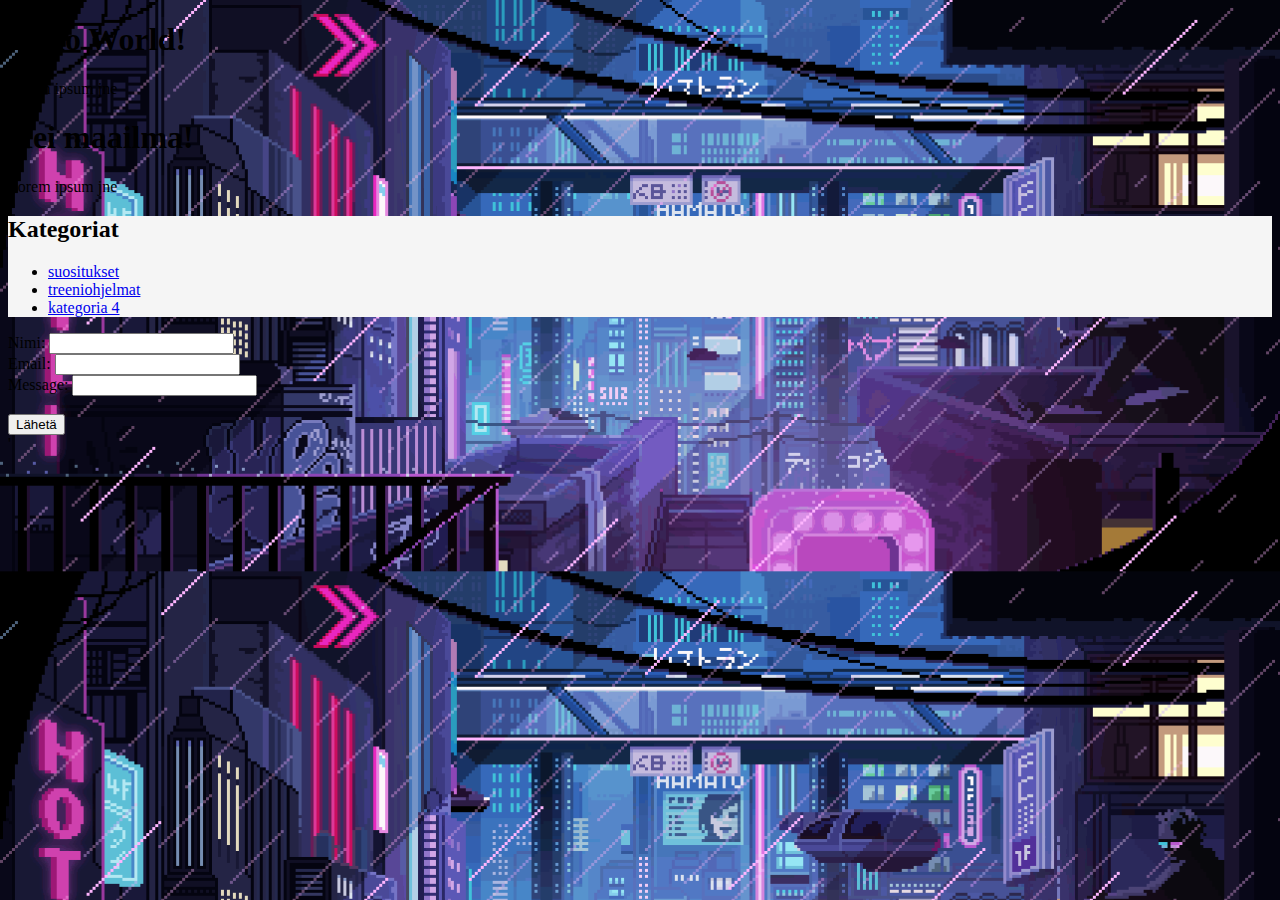
<file: portfolio/index.html>
<!DOCTYPE html>
<html>
    <head>
        <meta charset="UTF-8">
        <title>
            Tyylitiedostoharjoituksia
        </title>
        <link rel="stylesheet" type="text/css" href="portfolio.css">
    </head>
    <body>
        <div class="alusta1">
            <div class="alusta2">
                <h1>Hello World!</h1>
                <p>Lorem ipsum jne</p>
            </div>

            <div class="alusta3">
                <h1>Hei maailma!</h1>
                <p>Lorem ipsum jne</p>
            </div>

            <div class="kategoriat">
                <h2>Kategoriat</h2>
                <ul>
                    <li><a href="suositukset.html">suositukset</a></li>
                    <li><a href="treeniohjelma.html" target="_blank">treeniohjelmat</a></li>
                    <li><a href="videot.html" target="_blank>treenivideot</a></li>
                    <li><a href="">kategoria 4</a></li>
                </ul>
            </div>
            <form class="lomake">
                <div class="lomake-tyylit">
                    <label>Nimi: </label>
                    <input type="text" name="nimi">
                </div>
                <div class="lomake-tyylit">
                    <label>Email: </label>
                    <input type="text" name="email">
                </div>
                <div class="lomake-tyylit">
                    <label>Message: </label>
                    <input type="text" name="viesti">
                </div>
                <br>
                <input class="button" type="submit" value="Lähetä" name="">
            </form>
        </div>
    </body>
</html>'
</file>
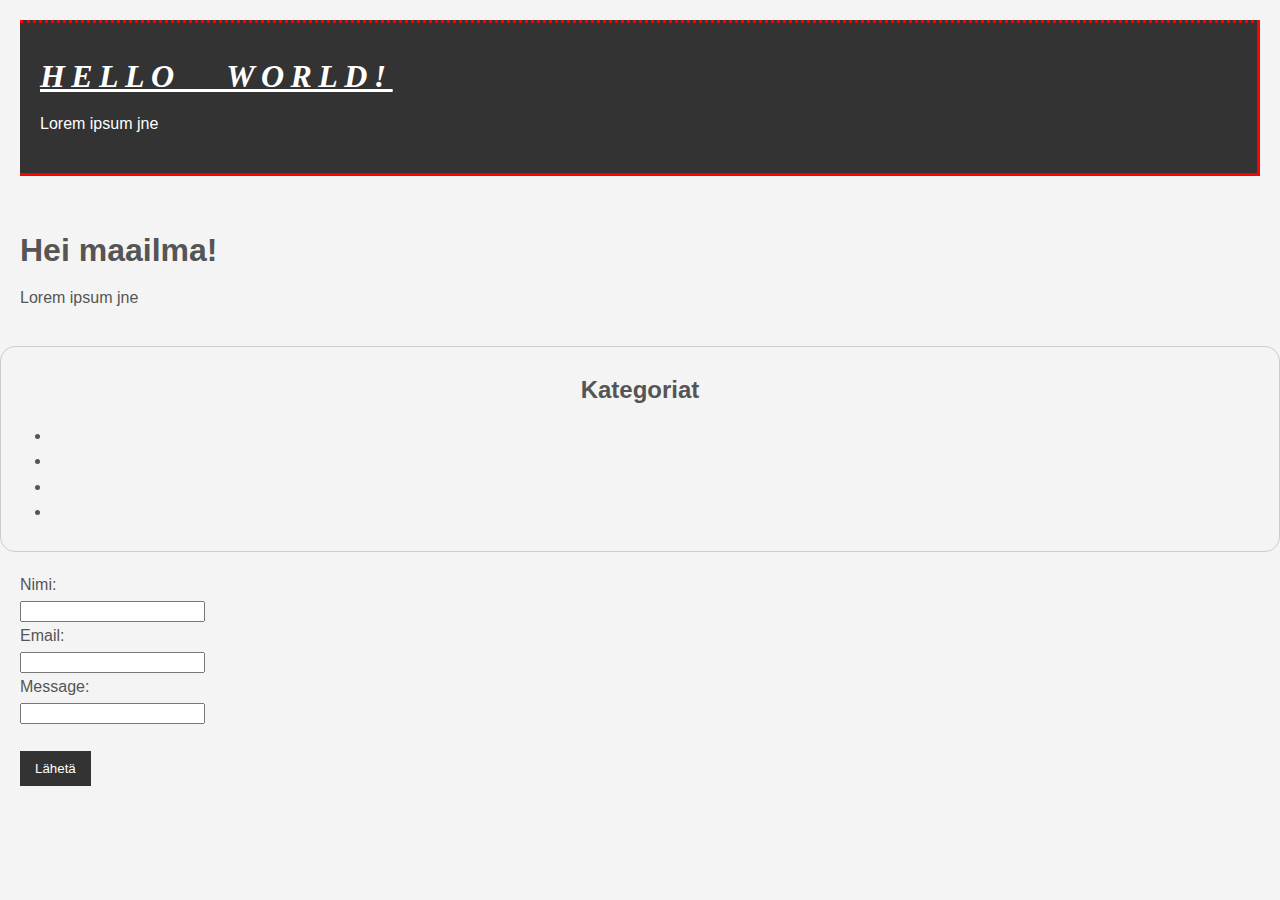
<file: harjoitus1.html>
<!DOCTYPE html>
<html>
    <head>
        <meta charset="UTF-8">
        <title>
            Tyylitiedostoharjoituksia
        </title>
        <link rel="stylesheet" type="text/css" href="tyyli.css">
    </head>
    <body>
        <div class="alusta1">
            <div class="alusta2">
                <h1>Hello World!</h1>
                <p>Lorem ipsum jne</p>
            </div>

            <div class="alusta3">
                <h1>Hei maailma!</h1>
                <p>Lorem ipsum jne</p>
            </div>

            <div class="kategoriat">
                <h2>Kategoriat</h2>
                <ul>
                    <li><a href="">kategoria 1</a></li>
                    <li><a href="">kategoria 2</a></li>
                    <li><a href="">kategoria 3</a></li>
                    <li><a href="">kategoria 4</a></li>
                </ul>
            </div>
            <form class="lomake">
                <div class="lomake-tyylit">
                    <label>Nimi: </label>
                    <input type="text" name="nimi">
                </div>
                <div class="lomake-tyylit">
                    <label>Email: </label>
                    <input type="text" name="email">
                </div>
                <div class="lomake-tyylit">
                    <label>Message: </label>
                    <input type="text" name="viesti">
                </div>
                <br>
                <input class="button" type="submit" value="Lähetä" name="">
            </form>
        </div>
    </body>
</html>
</file>
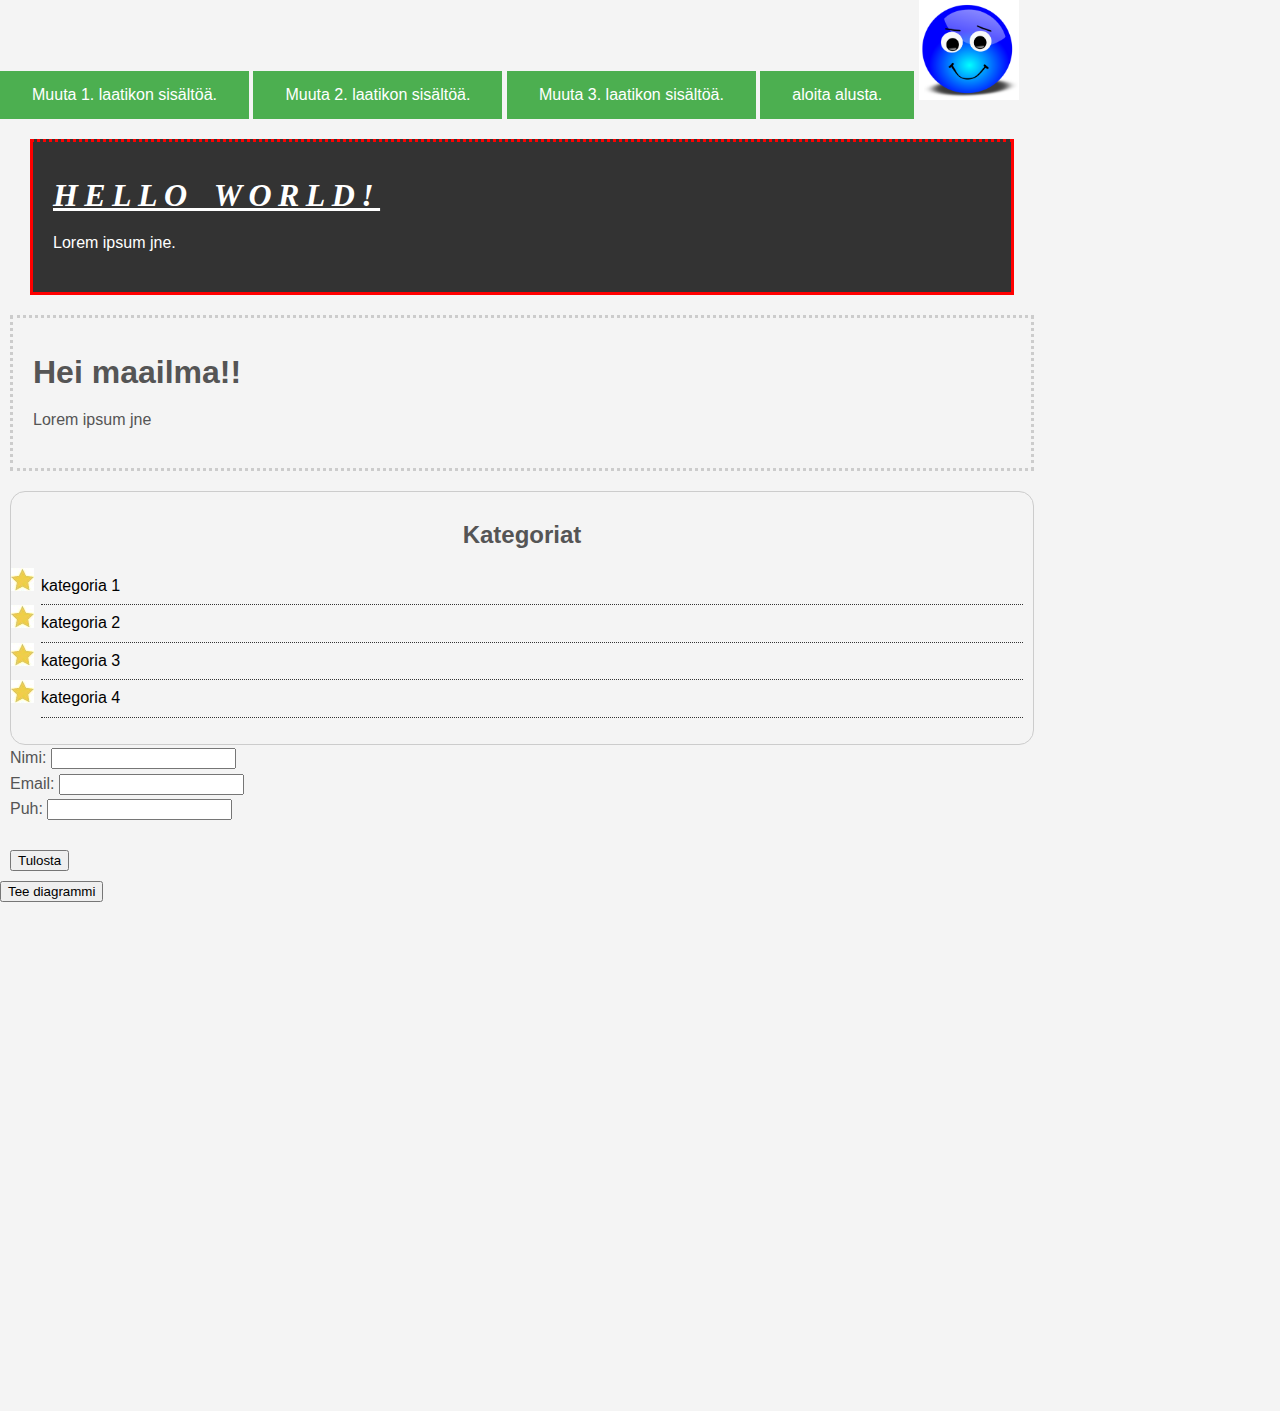
<file: harjoitus2.html>
<!DOCTYPE html>
<html>
    <head>
        <meta charset="UTF-8">
        <title>
            Tyylitiedostoharjoituksia
        </title>
        <link rel="stylesheet" type="text/css" href="tyyli2.css">
        <script src="aivot.js"></script>
    </head>
    <body>
        <button type="button" onclick="laatikkoFunktio(1)" class="muutosNappi">Muuta 1. laatikon sisältöä.</button>
        <button type="button" onclick="laatikkoFunktio(2)" class="muutosNappi">Muuta 2. laatikon sisältöä.</button>
        <button type="button" onclick="laatikkoFunktio(3)" class="muutosNappi">Muuta 3. laatikon sisältöä.</button>
        <button type="button" onclick="laatikkoFunktio(4)" class="muutosNappi">aloita alusta.</button>
        <img src="smiley1.png" height="100px" width="100px">
        <div class="alusta1">
            <div class="alusta2" id="laatikko1">
                <h1 class="originalOtsikko1">Hello World!</h1>
                <p>Lorem ipsum jne.</p>
            </div>

            <div class="alusta3" id="laatikko2">
                <h1 class="originalOtsikko2">Hei maailma!!</h1>
                <p>Lorem ipsum jne</p>
            </div>

            <div class="kategoriat" id="laatikko3">
                <h2 class="originalOtsikko3">Kategoriat</h2>
                <ul>
                    <li><a href="">kategoria 1</a></li>
                    <li><a href="">kategoria 2</a></li>
                    <li><a href="">kategoria 3</a></li>
                    <li><a href="">kategoria 4</a></li>
                </ul>
            </div>
            <div>
                    <form id="yhteystietolomake">
                        Nimi: <input type="text" name="Nimi" value=""><br>
                        Email: <input type="email" name="Email" value=""><br>
                        Puh: <input type="number" name="Puh" value=""><br><br>
                    </form> 
                    <button onclick="yhteystietoFunktio()">Tulosta</button>
            </div>
            <div id="yhteystiedotTuloste">

            </div>
        </div>
    </body>
</html>
<div>                    
    <button onclick='diagrammiFunktio()'>Tee diagrammi</button><br>                    
    <canvas id='myCanvas' width='700' height='500' style='border:0px solid black;''></canvas>            
    </div>
</file>
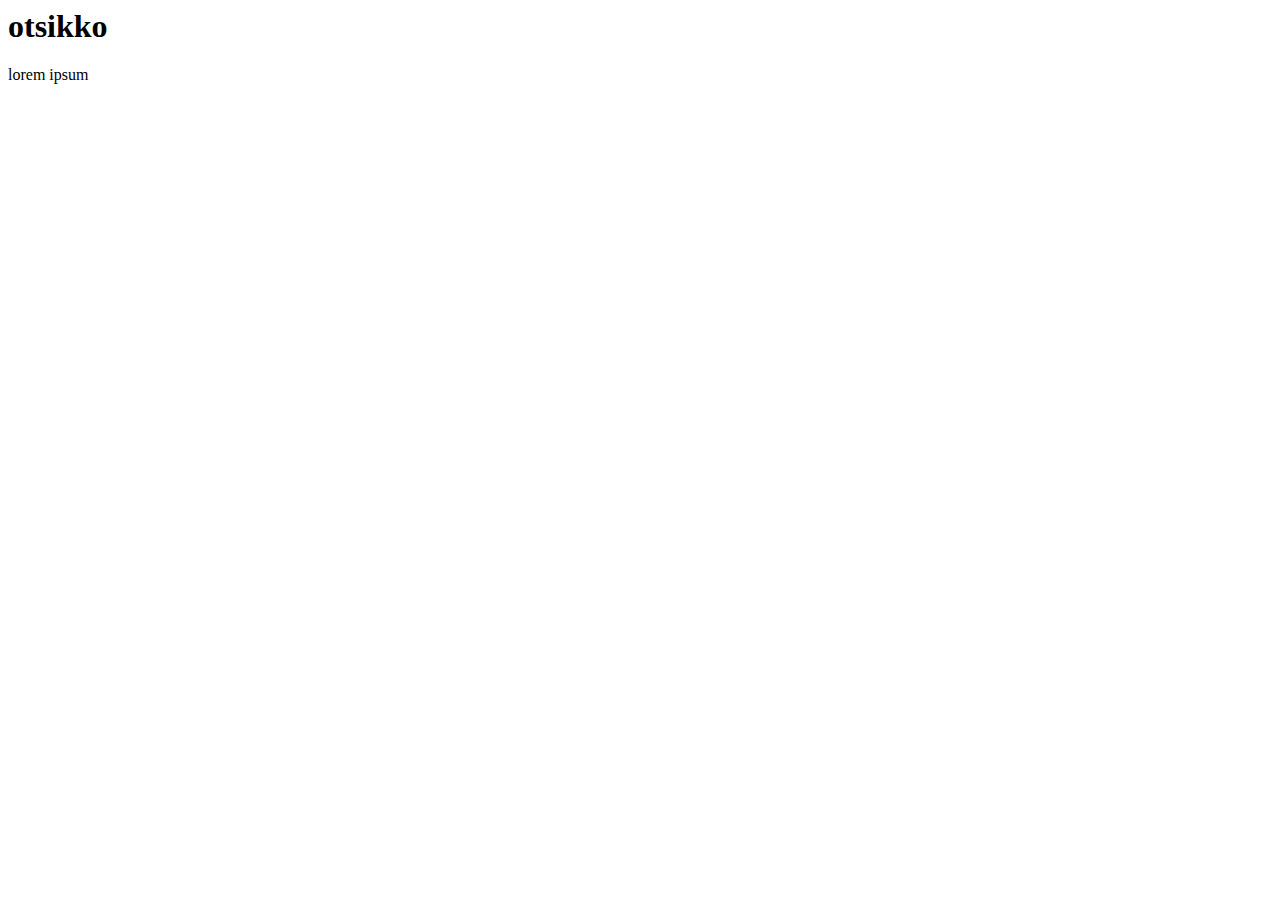
<file: html.html>
<html>
    <head>
            <title>
                 sivun otsikko on tässä
            </title>
    </head>
    <body>
        <h1>
            otsikko
        </h1>
        <p>
            lorem ipsum
        </p>
    </body>
</html>
</file>
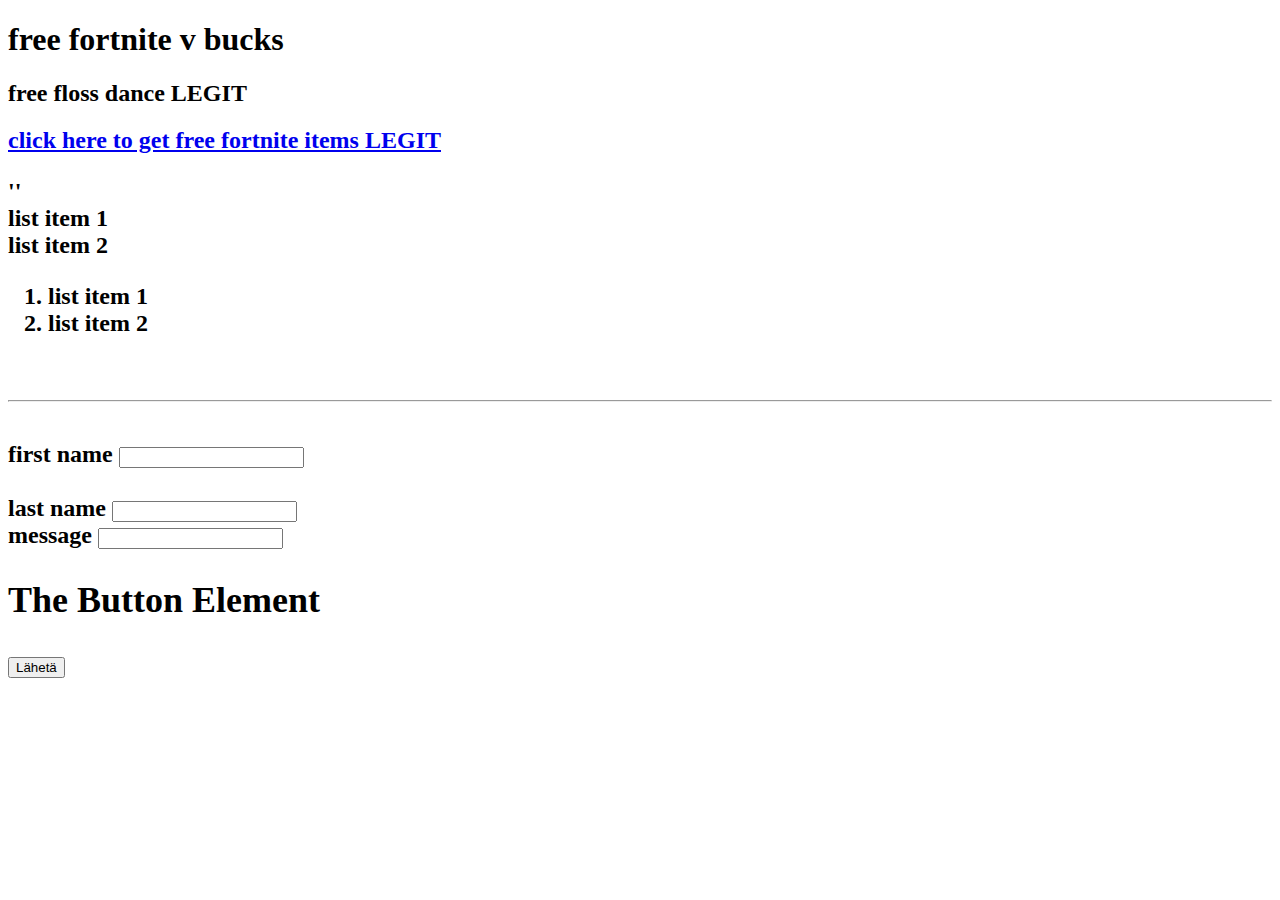
<file: indec.html>
<!DOCTYPE html>
<html>
     <head>
          <title>pornhub premium for free</title>
        </head>
        <body>
            <!--headings -->
            <h1>free fortnite v bucks</h1>
            <h2>free floss dance LEGIT<h2>
                   <a href="https://www.google.fi/" target="_blank" >click here to get free fortnite items LEGIT </a>
            </p>''
            <li>list item 1</li>
            <li>list item 2</li>

       </ul>
       <ol>
           <li>list item 1</li>
           <li>list item 2</li>




       </ol>

       <!-- table -->
       
       <br>
       <hr>
       <br>


        <!-- forms -->
        <form action="process.php" method="POST">
            <div>
              <label>first name</label>
              <input type="text" name="lastname">
            </div>

           <br>


            <div>

               <label>last name</label>
               <input type="text" name="last name">                  
               </div>

            <div>

                <label>message</label>
                <input type="text" name="message">                  
            </div>
                   <h2>The Button Element</h2>
                   <button type="button" onclick="alert('Hello world!')">Lähetä</button>
           </form>
</file>
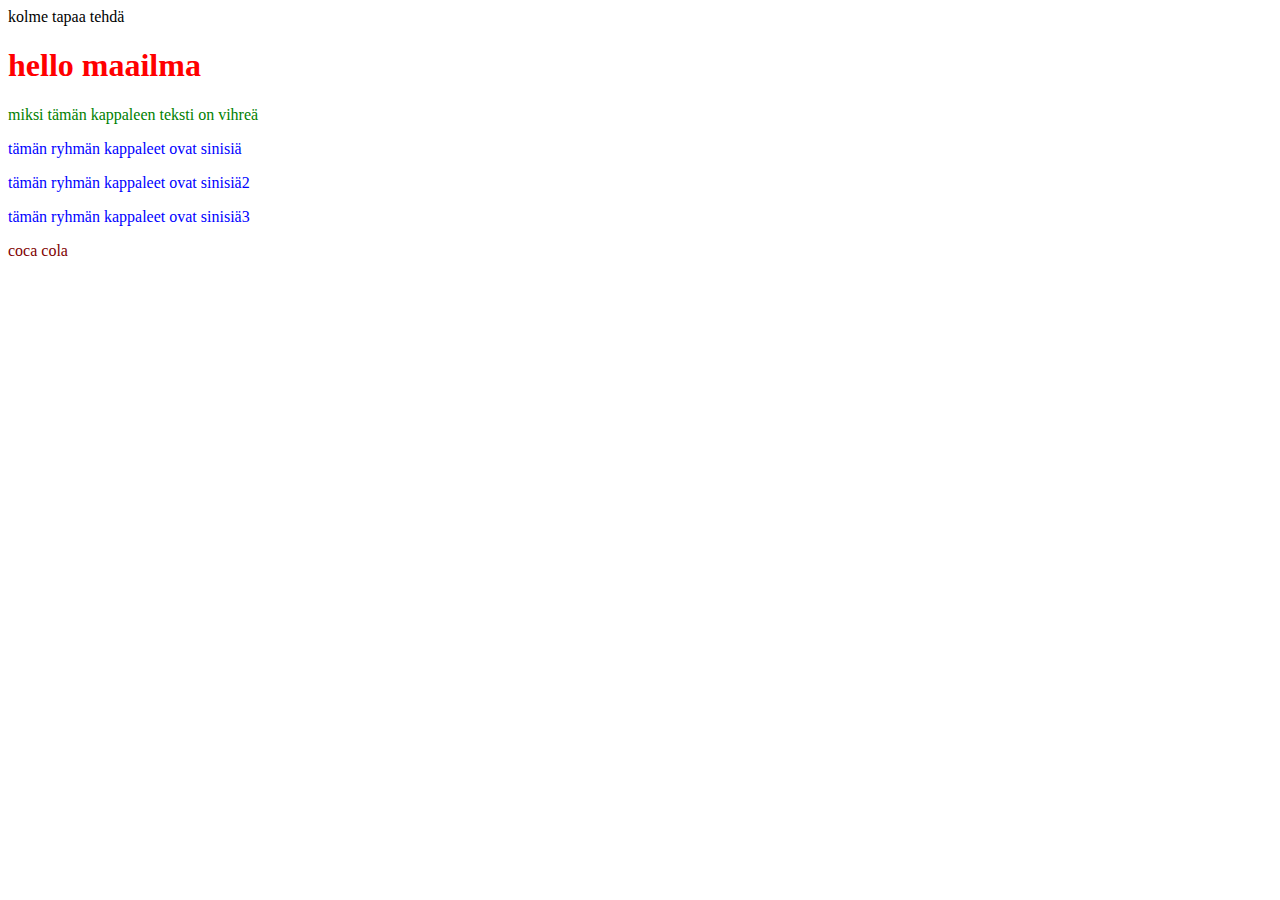
<file: kolme_tapaa.html>
<html>
        <head>
             <meta charset="utf8">
             <tittle>
                 kolme tapaa tehdä
             </tittle>
        <link rel="stylesheet" type="text/css" href="style.css">
        
        </head>
        <body>
            <h1>
                hello maailma
            </h1>
            <!--seuraavaan kappaleeseen pätevät yleiset kappalemääritykset-->
            <p>miksi tämän kappaleen teksti on vihreä
            <!--seuraavissa kappaleissa käytetään blueparagraftsdawrd juttua-->
            <p class="blueparagraph">
                tämän ryhmän kappaleet ovat sinisiä

            </p>
            <p class="blueparagraph">
                tämän ryhmän kappaleet ovat sinisiä2
    
            </p>       
            <p class="blueparagraph">
                tämän ryhmän kappaleet ovat sinisiä3
        
            </p>   
            <p id="fanta">
                coca cola
            
            </p> 
        </body>
</html>
</file>
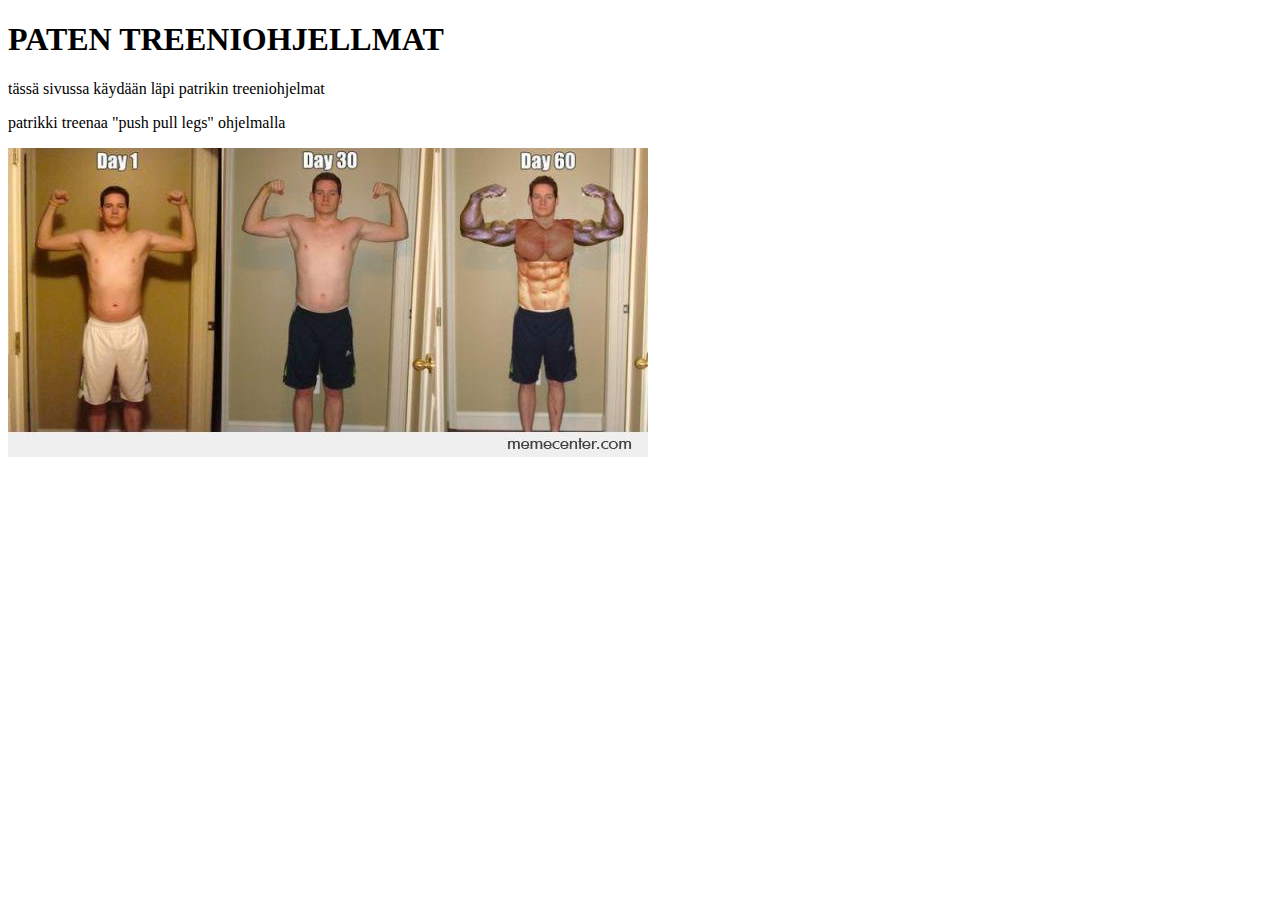
<file: portfolio/treeniohjelma.html>
<!DOCTYPE html>
<html>
<body>

<h1>PATEN TREENIOHJELLMAT</h1>
<p>tässä sivussa käydään läpi patrikin treeniohjelmat</p>
<p>patrikki treenaa "push pull legs" ohjelmalla</p>
<img src="jussi.jpg"> 
    
</body>
</html>
</file>
<file: portfolio/portfolio.css>
body{
    background-image: url("pixel_art.gif");
    background-size: 100%;
}
.kategoriat{
    background-color: whitesmoke;
}
</file>
<file: tyyli.css>
body{
    background-color :#f4f4f4;
    color: #555555;
    font-family: arial, helvetica, sans-serif;
    /*
    jos käytän selain ei tue ensimmäistä, se käyttää seuraavaa jne
    */
    font-size: 16px;
    font-weight: normal;
    /*
    voit käyttää esim. bold, tai numerona 400 jne.
    fontin voi määritellä myös yksinkertaisemmin näin:
    font: normal 16px arial, helvetica, sand-serif
    */
    line-height: 1.6em; /*tai 3px*/
    margin:0;
  }
  /*
värejä voidaan määritellä
- HTML5:ssä värien nimellä
- heksadesimaaleina, esim. #f4f4f4
- RGB väreinä, esim. rgb(0, 0, 255)

käytä web safe -fontteja
https://ww.w3schools.com/cssref/css websafe fonts.asp

  */
  a{
     text-decoration: none;
     color: rgba(161, 29, 29, 0);
  }
  a:hover{
     color: red;
  }
  a:active{
     color: green;
  }
  a:visited{
     color: black;
  }
  .alusta{
     width:80%;
     /*margin:auto*/
     margin-top:5px;
     margin-right: 10px;
     margin-bottom:5px;
     margin-left: 10px;
     
  }
  /*
  haahaa
  */
  .alusta2{
      background-color: #333333;
      color: #ffffff;
      border-right: 5px red solid;
      border-top: 5px red solid;
      border-bottom: 5px red solid;
      /*
      häähää
      */
      border-width: 3px;
      /*
      lol
      */
      border-top-style:dotted;
      /*
      moij
      */
      padding: 20px;
      margin: 20px;
  }

  .alusta2 h1{
      font-family:tahoma;
      font-weight:800;
      font-style:italic;
      text-decoration:underline;
      text-transform:uppercase;
      letter-spacing: 0.2em;
      word-spacing: 1em;
  }
  .alusta3{
      border: 3px dotte #cccccc;
      padding: 20px;
      margin: 20ox 0;
  }
  .kategoriat{
      border:1px #cccccc solid;
      padding: 10px;
      border-radius: 15px; /* pyöreät kulmat*/

  }
  .kategoriat h2{
      text-align: center;

  }
  .kategoria ul{
      padding: 0;
      padding-left: 20px;
      list-style: square; /* kökköä*/

  } 
  .kategoria li{
      padding-bottom: 6px;
      border-bottom: dotted 1px #333333;
      list-style-image: url(`star.jpg´);
  }
  .lomake{
      padding: 20px;
  }
  .lomake .lomaketyylit{
      padding-bottom: 15px;
  }
  .lomake label{
      display:block;
  }
  .lomake input [type="text"]{
      padding:8px;
      width:100%;
  }
  .button{
      background-color: #333333;
      color: #ffffff;
      padding: 10px 15px;
      border:none;
  }
  .button:hover{
      background: red;
      color: #ffffff;

  }
</file>
<file: tyyli2.css>
body{
    background-color: #f4f4f4; 
    color:#555555;
    font-family: Arial, Helvetica, sans-serif; 
    font-size: 16px;
    font-weight: normal; 
    line-height: 1.6em;
    margin:0;
}
.muutosNappi{
    background-color: #4CAF50; /* Green */
    border: none;
    color: white;
    padding: 15px 32px;
    text-align: center;
    text-decoration: none;
    font-size: 16px;
}
.muutosNappi:hover{
    background-color: rgb(107, 99, 141);
    text-decoration: underline;
}
a{
    text-decoration: none;
    color: #000000;
}
a:hover{
    color: red;
}
a:active{
    color: green;
}
a:visited{
    color: black;
}
.alusta1{
    width:80%;
    margin:auto;
    margin-top:5px;
    margin-right: 10px;
    margin-bottom:5px;
    margin-left: 10px;
}
.alusta2{
    background-color: #333333;
    color:#ffffff;
    border-right: 5px red solid;
    border-left: 5px red solid;
    border-top: 5px red solid;
    border-bottom: 5px red solid;
    border-width: 3px;
    border-top-style:dotted;
    padding: 20px;
    margin: 20px;
}
.originalOtsikko1{
    font-family:Tahoma;
    font-weight:800;
    font-style:italic;
    text-decoration:underline;
    text-transform:uppercase;
    letter-spacing: 0.2em;
    word-spacing: 0.2em;
}

.uusiOtsikko1{
    font-family:Tahoma;
    font-weight:normal;
    font-style:normal;
    text-decoration:none;
    text-transform:none;
    letter-spacing: 0.2em;
    word-spacing: 0.2em;
}
.originalOtsikko2{
    text-align:left;
}
.originalOtsikko3{
    text-align: center;
}
.alusta3{
    border: 3px dotted #cccccc;
    padding: 20px;
    margin: 20px 0;
}
.kategoriat{
    border:1px #cccccc solid;
    padding: 10px;
    border-radius: 15px;
}
.kategoriat ul{
    padding: 0;
    padding-left: 20px;
    list-style: square;

}
.kategoriat li{
    padding-bottom: 6px;
    border-bottom: dotted 1px #333333;
    list-style-image: url('star.jpg');
}
</file>
<file: style.css>
h1  {
    color: red;
}
p {
    color: green;
}
.blueparagraph{
    color: blue;
}
#fanta{
     color: maroon;
}
</file>
